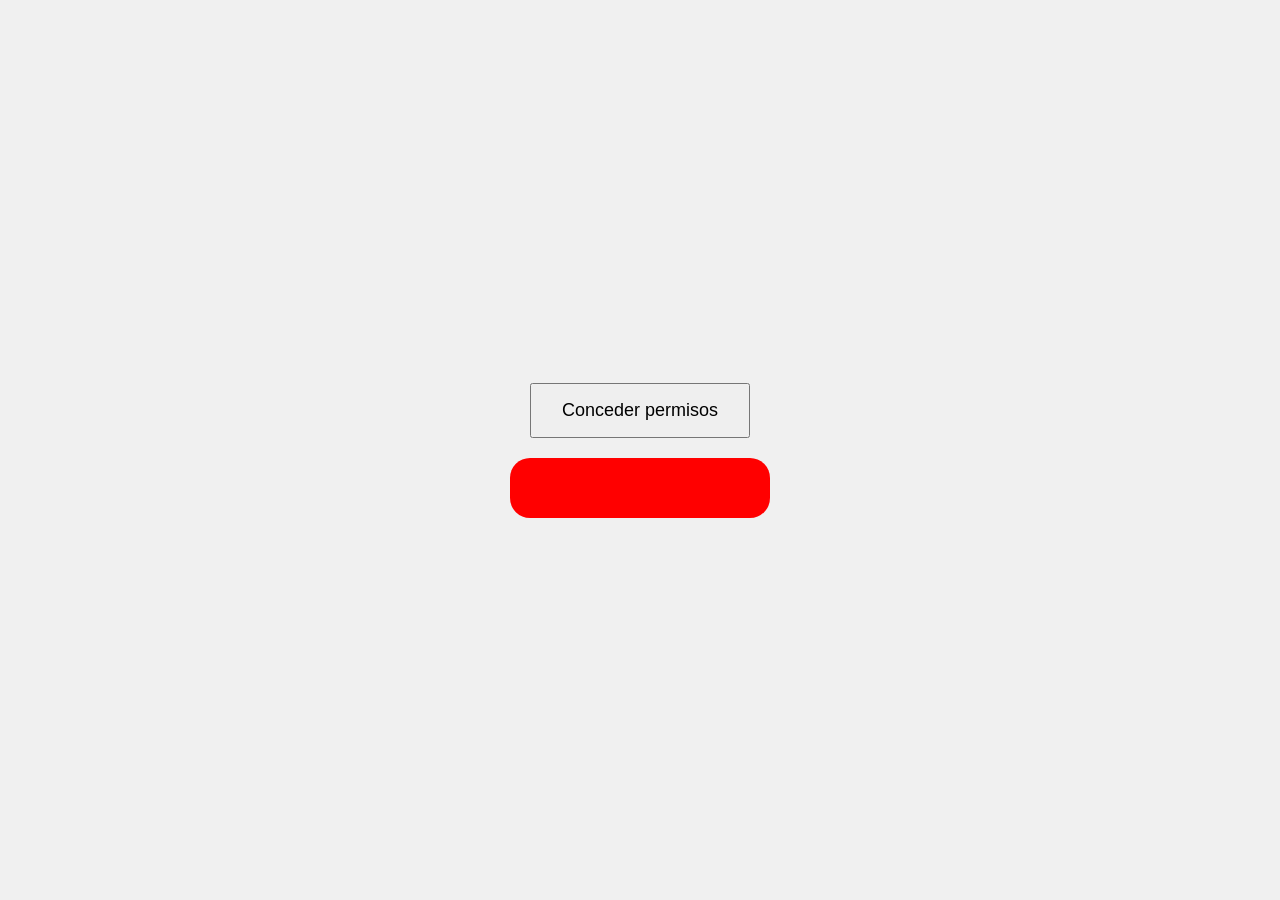
<file: index.html>
<!DOCTYPE html>
<html lang="en">
<head>
    <meta charset="UTF-8">
    <meta name="viewport" content="width=device-width, initial-scale=1.0">
    <title>Ejemplo de orientacion</title>
    <script defer src="index.js"></script>
    <link rel="stylesheet" href="style.css">
</head>
<body>
    <button id="btn">Conceder permisos</button>
    <div id="caja1"></div>
</body>
</html>
</file>
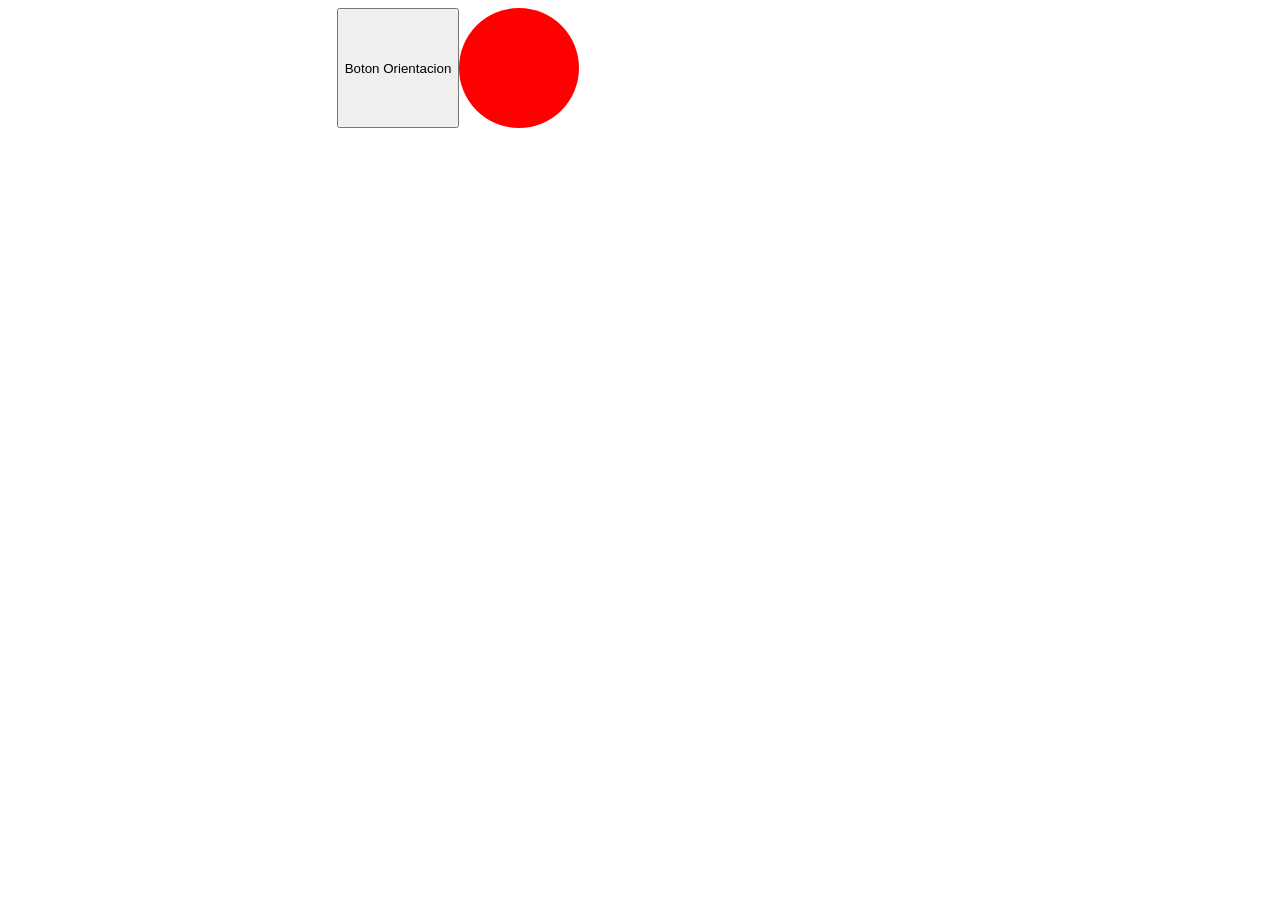
<file: orientacion/index.html>
<!DOCTYPE html>
<html lang="en">
<head>
    <meta charset="UTF-8">
    <meta name="viewport" content="width=device-width, initial-scale=1.0">
    <title>Ejemplo de orientacion</title>
    <script defer src="index.js"></script>
    <link rel="stylesheet" href="style.css">
</head>
<body>
    <button id="btn">Boton Orientacion</button>
    <div id="caja1"></div>
</body>
</html>
</file>
<file: style.css>
body {
    /* Para que los elementos se pongan uno debajo del otro */
    display: flex;
    flex-direction: column; 
    
    /* Para que se centren en la pantalla */
    align-items: center; 
    justify-content: center;
    
    /* Para que ocupe el 100% del ancho y el alto de la pantalla del móvil */
    width: 100vw; 
    height: 100vh; 
    margin: 0;
    background-color: #f0f0f0; /* Un color de fondo para verlo mejor */
}

#btn {
    padding: 15px 30px;
    font-size: 18px;
    margin-bottom: 20px; /* Separación entre el botón y el div */
    cursor: pointer;
}

#caja1 {
    padding: 30px;
    background-color: red;
    border-radius: 20px;
    color: white;
    font-size: 20px;
    font-weight: bold;
    min-width: 200px;
    text-align: center;
}
</file>
<file: orientacion/style.css>
body{
    display: flex;
    justify-content: center;
    width: 100vh;
   
}

#caja1{
    padding: 60px;
    background-color: red;
    border-radius: 75px;
}
</file>
